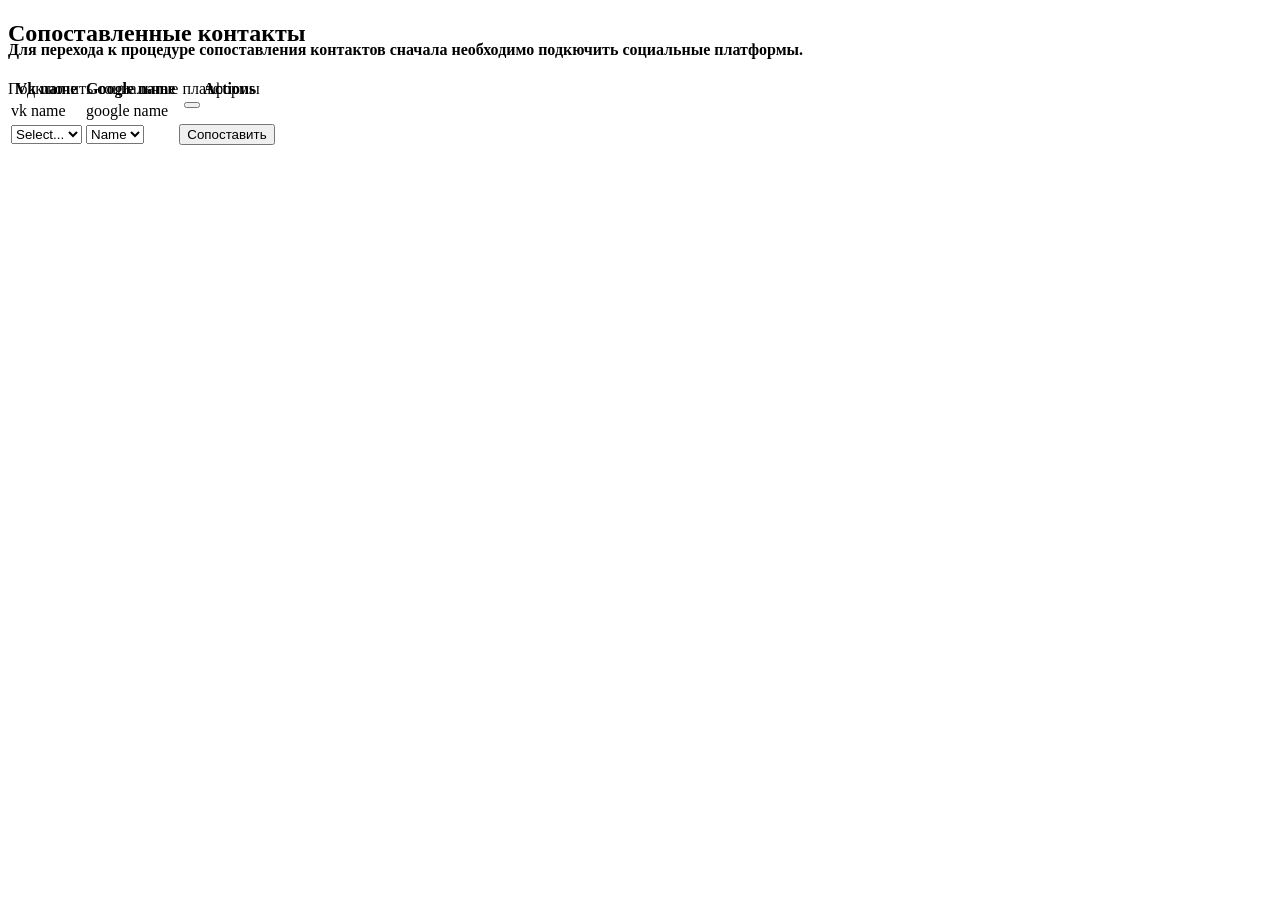
<file: src/main/resources/templates/linkContacts.html>
<!DOCTYPE html>
<html layout:decorator="layouts/layoutDefault" xmlns:th="http://www.thymeleaf.org"
      xmlns:layout="http://www.ultraq.net.nz/thymeleaf/layout">

<head>
    <title>Link contacts</title>
</head>
<body>
<th:block layout:fragment="content">
    <div class="container">
        <th:block th:unless="${platformsConnected}">
            <div style="position: absolute;">
                <h4>Для перехода к процедуре сопоставления контактов сначала необходимо подкючить социальные
                    платформы.</h4>
                <a class="btn btn-primary pull-right" th:href="@{/profile}" type="button" title="Add platform">Подключить
                    социальные платформы</a>
            </div>
        </th:block>
        <th:block th:if="${platformsConnected}">
            <h2 style="margin-bottom: 30px;">Сопоставленные контакты</h2>
            <table class="table table-hover table-bordered" id="linkedProfiles">
                <thead>
                <tr class="info">
                    <th>Vk name</th>
                    <th>Google name</th>
                    <th>Actions</th>
                </tr>
                </thead>
                <tbody>
                <tr th:each="match : ${matchedContactses}">
                    <td th:text="${match.vkName}">vk name</td>
                    <td th:text="${match.googleName}">google name</td>
                    <td style="display: flex; width: 100px; white-space: nowrap;">
                        <button class="btn btn-danger" type="button" title="Delete" style="margin-left: 5px;"
                                th:onclick="'javascript:deleteLink(\'' + ${match.id} + '\');'">
                            <span class="glyphicon glyphicon-trash"></span>
                        </button>
                    </td>
                </tr>
                <tr>
                    <td>
                        <select name="vkId" class="selectpicker" data-live-search="true">
                            <option>Select...</option>
                            <option th:attr="data-thumbnail=${friend.smallPhotoUrl}" th:each="friend : ${vkFriends}"
                                    th:text="${friend.firstName} +${' '} + ${friend.lastName}"
                                    th:value="${friend.userId}">name
                            </option>
                        </select>
                    </td>
                    <td>
                        <select name="googleId" class="selectpicker" data-live-search="true">
                            <option th:each="friend : ${googleFriends}" th:value="${friend.userId}"
                                    th:text="${friend.fullName}">Name
                            </option>
                        </select>
                    </td>
                    <td>
                        <button class="form-control btn btn-success" name="saveMatch" th:onclick="'javascript:addFriendsConnection();'">
                            Сопоставить
                        </button>
                    </td>
                </tr>
                </tbody>
            </table>
        </th:block>
    </div>
</th:block>
<th:block layout:fragment="pageScript">
    <script type="text/javascript" th:src="@{/js/profile.js}"></script>
</th:block>
</body>
</html>
</file>
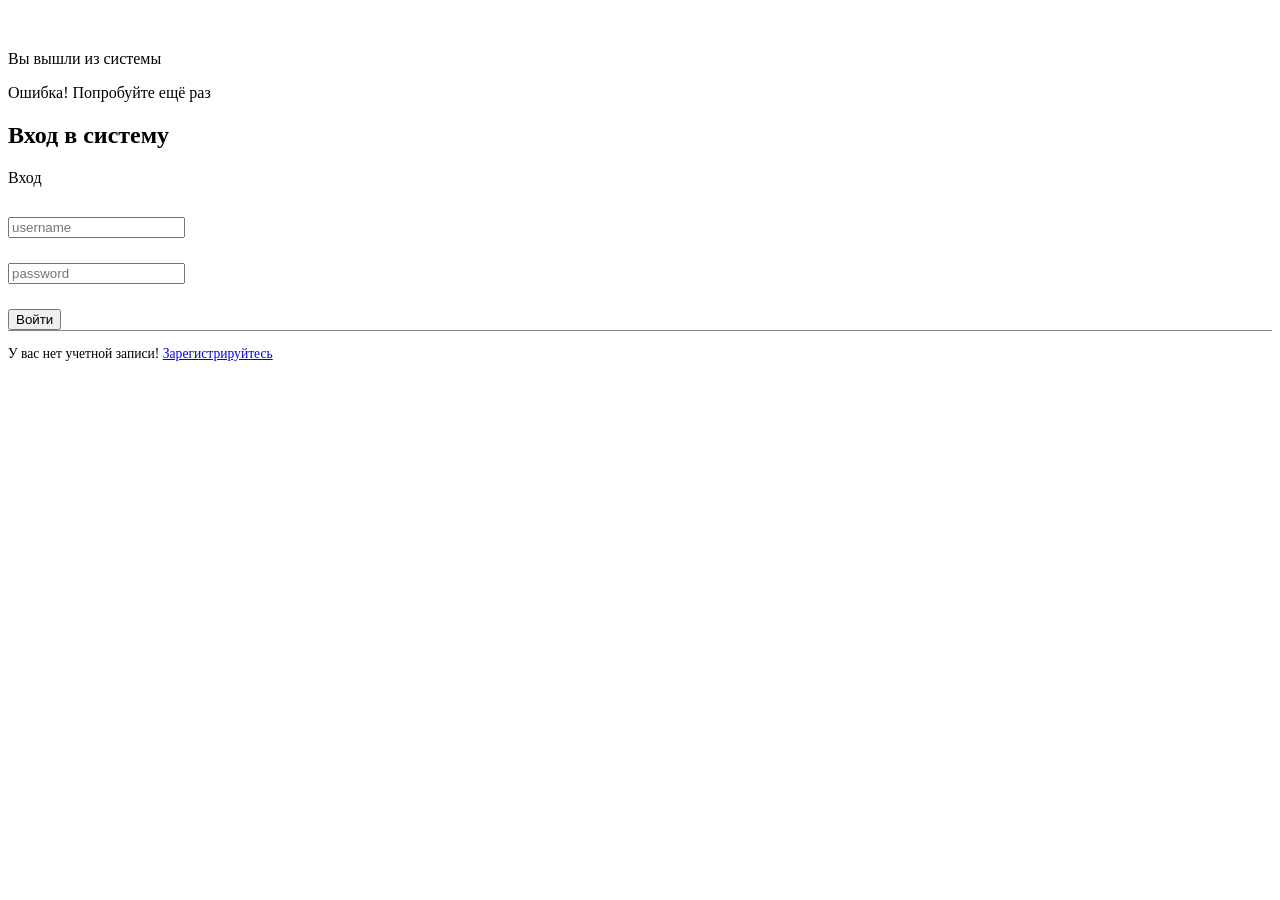
<file: src/main/resources/templates/login.html>
<!DOCTYPE html>
<html layout:decorator="layouts/layoutDefault" xmlns:th="http://www.thymeleaf.org"
      xmlns:layout="http://www.ultraq.net.nz/thymeleaf/layout">
<head>
    <title>Login</title>
</head>
<body onload="document.f.username.focus();">
<th:block layout:fragment="content">
    <div class="container">
        <div id="loginbox" style="margin-top:50px;" class="mainbox col-md-6 col-md-offset-3 col-sm-8 col-sm-offset-2">
            <div class="content">
                <p th:if="${param.logout}" class="alert">Вы вышли из системы</p>

                <p th:if="${param.error}" class="alert alert-error">Ошибка! Попробуйте ещё раз</p>

                <h2>Вход в систему</h2>

                <div class="panel panel-info">
                    <div class="panel-heading">
                        <div class="panel-title">Вход</div>
                    </div>
                    <div style="padding-top:30px" class="panel-body">

                        <div style="display:none" id="login-alert" class="alert alert-danger col-sm-12"></div>

                        <form name="form" id="loginform" th:action="@{/login}" action="/login" method="POST"
                              class="form-horizontal" role="form">
                            <div style="margin-bottom: 25px" class="input-group">
                                <span class="input-group-addon"><i class="fa fa-user"></i></span>
                                <input id="login-username" type="text" class="form-control" name="username" value=""
                                       placeholder="username" required="required"/>
                            </div>

                            <div style="margin-bottom: 25px" class="input-group">
                                <span class="input-group-addon"><i class="fa fa-lock"></i></span>
                                <input id="login-password" type="password" class="form-control" name="password"
                                       placeholder="password" required="required"/>
                            </div>
                            <div style="margin-top:10px" class="form-group">
                                <div class="col-sm-12 controls">
                                    <input type="submit" value="Войти" id="login" class="btn btn-success" required="required"/>
                                </div>
                            </div>

                            <div class="form-group">
                                <div class="col-md-12 control">
                                    <div style="border-top: 1px solid#888; padding-top:15px; font-size:85%">
                                        У вас нет учетной записи!
                                        <a href="#" th:href="@{/user/create}">
                                            Зарегистрируйтесь
                                        </a>
                                    </div>
                                </div>
                            </div>
                        </form>
                    </div>
                </div>
            </div>
        </div>
    </div>
</th:block>
</body>
</html>
</file>
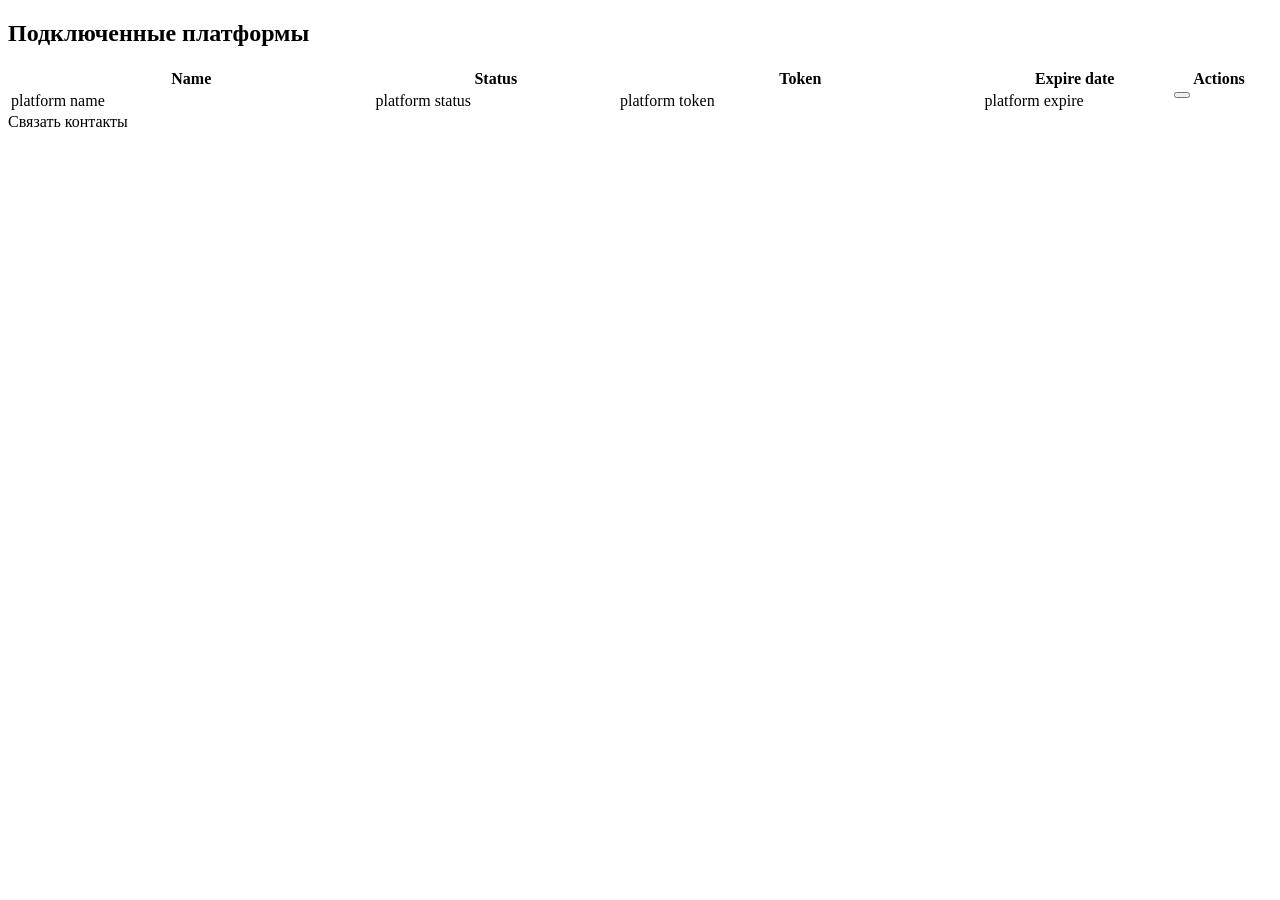
<file: src/main/resources/templates/profile.html>
<!DOCTYPE html>
<html layout:decorator="layouts/layoutDefault" xmlns:th="http://www.thymeleaf.org"
      xmlns:layout="http://www.ultraq.net.nz/thymeleaf/layout">

<head>
    <title>Profile</title>
</head>
<body>
<th:block layout:fragment="content">
    <div class="container">
        <h2>Подключенные платформы</h2>

        <table class="table table-hover table-bordered" id="platforms">
            <thead>
            <tr class="info">
                <th width="30%">Name</th>
                <th width="20%">Status</th>
                <th width="30%">Token</th>
                <th width="15%">Expire date</th>
                <th width="8%">Actions</th>
            </tr>
            </thead>
            <tbody>
            <tr th:each="platform : ${platforms}">
                <td th:text="${platform.key}">platform name</td>
                <td th:text="${platform.value!=null?'Connected':'Not connected'}">platform status</td>
                <td>
                    <div th:text="${platform.value!=null?platform.value.accessToken:'-'}" style="max-width:300px; text-overflow: ellipsis; overflow: hidden;">platform token</div>
                </td>
                <td th:text="${platform.value!=null?#dates.format(platform.value.expiresIn, 'MM/dd/yyyy HH:mm'):'-'}">platform expire</td>
                <td style="display: flex; width: 100px; white-space: nowrap;">
                    <a class="btn btn-primary" type="button" title="Add platform"
                       th:classappend="${platform.value!=null} ? 'disabled' : ''"
                       th:onclick="'javascript:connectNewPlatform(\'' + ${platform.key} + '\');'">
                        <span class="glyphicon glyphicon-plus"></span>
                    </a>
                    <button class="btn btn-danger" type="button" title="Delete" style="margin-left: 5px;"
                            th:classappend="${platform.value==null} ? 'disabled' : ''"
                            th:onclick="'javascript:deletePlatform(\'' + ${platform.key} + '\');'">
                        <span class="glyphicon glyphicon-trash"></span>
                    </button>
                </td>
            </tr>
            </tbody>
        </table>

        <a class="btn btn-primary pull-right" th:href="@{/contacts}" th:classappend="${!platformsConnected}?'disabled'"
           type="button" title="Add platform">Связать контакты</a>

    </div>
</th:block>
<th:block layout:fragment="pageScript">
    <script type="text/javascript" th:src="@{/js/profile.js}"></script>
</th:block>
</body>
</html>
</file>
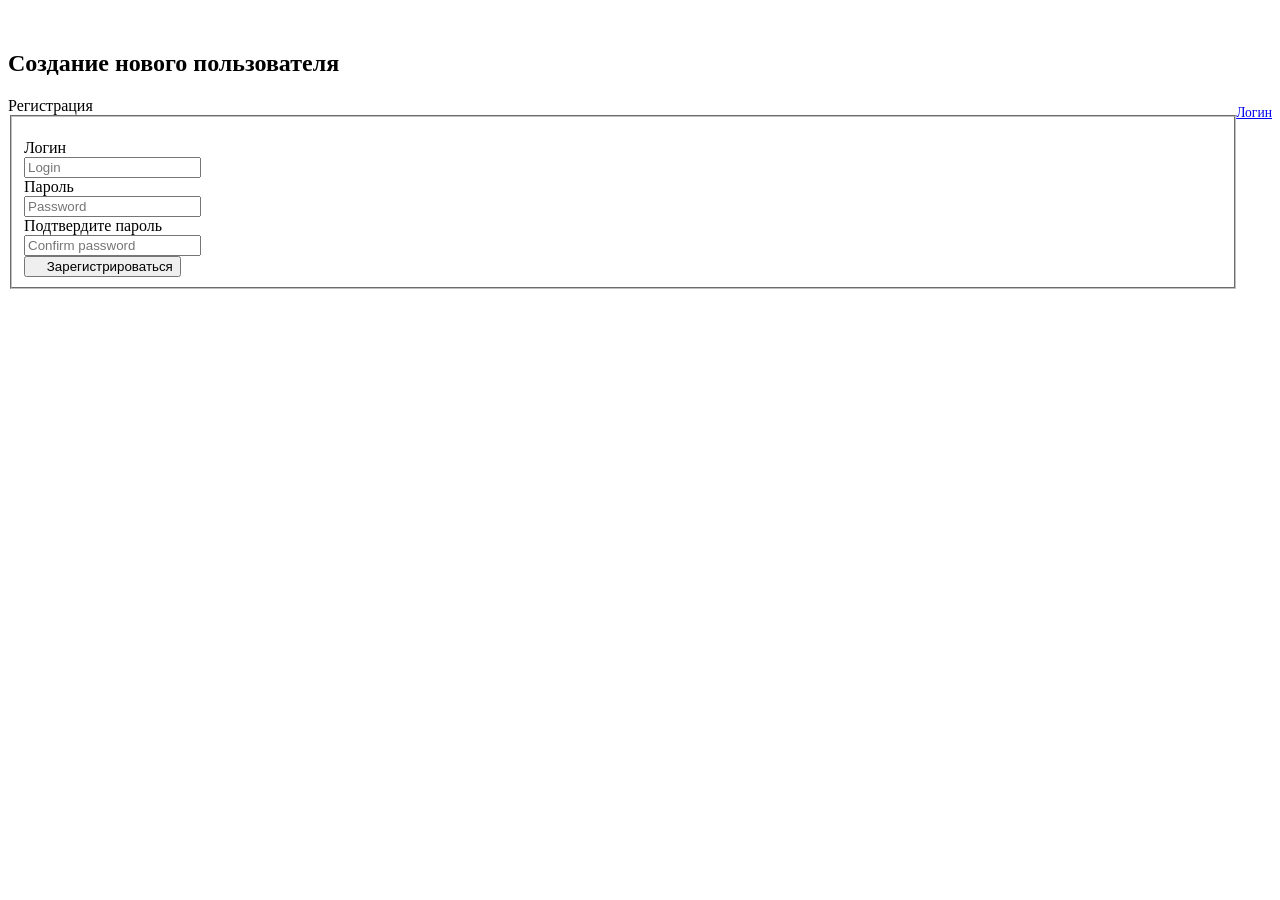
<file: src/main/resources/templates/userCreate.html>
<!DOCTYPE html>
<html layout:decorator="layouts/layoutDefault" xmlns:th="http://www.thymeleaf.org"
      xmlns:layout="http://www.ultraq.net.nz/thymeleaf/layout">
<head>
    <title>Create user</title>
</head>
<body>
<th:block layout:fragment="content">
<div class="container">
    <div id="signupbox" style="margin-top:50px" class="mainbox col-md-6 col-md-offset-3 col-sm-8 col-sm-offset-2">
        <div class="content">

            <h2>Создание нового пользователя</h2>

            <div class="panel panel-info">
                <div class="panel-heading">
                    <div class="panel-title">Регистрация</div>
                    <div style="float:right; font-size: 85%; position: relative; top:-10px"><a id="signinlink" href="#" th:href="@{/login}">Логин</a></div>
                </div>
                <div class="panel-body" >
                    <form name="form" id="signupform" th:action="@{/user/create}" action="/user/create" method="POST"
                          class="form-horizontal" role="form" th:object="${form}" data-toggle="validator">
                        <fieldset>

                            <div class="alert alert-danger" th:if="${#fields.hasErrors('*')}">
                                <p th:each="err : ${#fields.errors('*')}" th:text="${err}"></p>
                            </div>

                            <div id="signupalert" style="display:none" class="alert alert-danger">
                                <p>Error:</p>
                                <span></span>
                            </div>

                            <div class="form-group">
                                <label for="login" class="col-md-3 control-label">Логин</label>
                                <div class="col-md-9">
                                    <input id="login" type="text" class="form-control" name="login" placeholder="Login"
                                           th:field="*{login}" required="required" />
                                </div>
                            </div>

                            <div class="form-group">
                                <label for="password" class="col-md-3 control-label">Пароль</label>
                                <div class="col-md-9">
                                    <input id="password" type="password" class="form-control" name="passwd"
                                           placeholder="Password" th:field="*{password}" required="required" />
                                </div>
                            </div>

                            <div class="form-group">
                                <label for="password-confirm" class="col-md-3 control-label">Подтвердите пароль</label>
                                <div class="col-md-9">
                                    <input id="password-confirm" type="password" class="form-control" name="passwd"
                                           placeholder="Confirm password" th:field="*{passwordRepeated}" required="required" />
                                </div>
                            </div>

                            <div class="form-group">
                                <div class="col-md-offset-3 col-md-9">
                                    <input type="submit" value="    Зарегистрироваться" id="signup" class="btn btn-info"/>
                                </div>
                            </div>
                        </fieldset>
                    </form>
                </div>
            </div>

        </div>
    </div>
</div>
    </th:block>
</body>
</html>
</file>
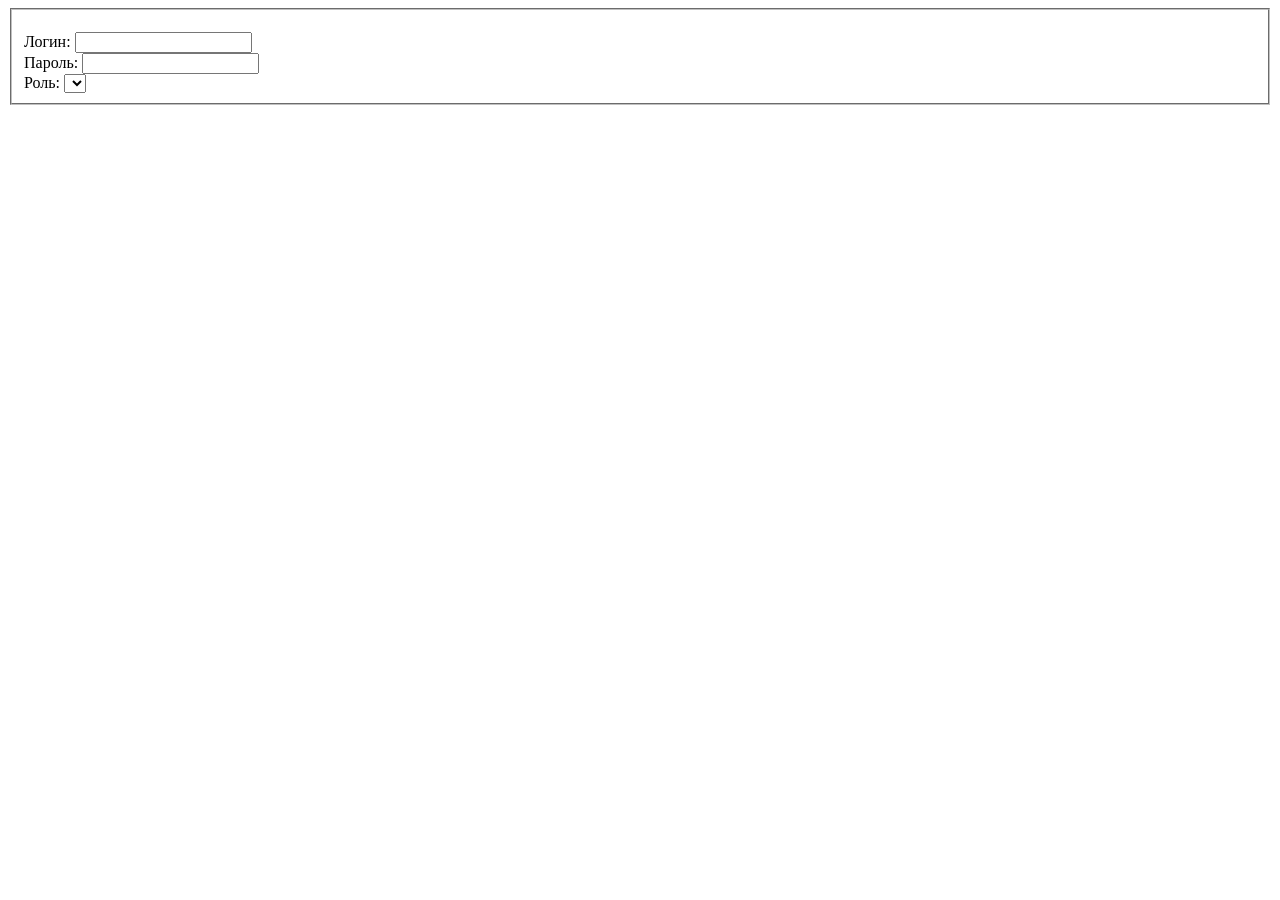
<file: src/main/resources/templates/userForm.html>
<!DOCTYPE html>
<html xmlns:th="http://www.thymeleaf.org">
<head>
    <meta http-equiv="Content-Type" content="text/html; charset=UTF-8"/>
</head>
<body>
<div class="container">
    <div th:fragment="userForm">
        <form id="userForm" th:object="${user}" method="post" data-toggle="validator"
              action="#" th:action="@{/users/save}" class="pure-form pure-form-aligned" role="form">

            <fieldset>
                <div class="alert alert-danger" th:if="${#fields.hasErrors('*')}">
                    <p th:each="err : ${#fields.errors('*')}" th:text="${err}"></p>
                </div>

                <div class="form-group">
                    <label for="login">Логин: </label>
                    <input id="login" type="text" th:field="*{login}" class="form-control" required="required" />
                </div>

                <div class="form-group" th:classappend="${password}">
                    <label for="pwd">Пароль: </label>
                    <input id="pwd" type="text" th:field="*{password}" class="form-control" required="required" />
                </div>

                <div class="form-group">
                    <label for="role">Роль:</label>
                    <select th:field="*{role}" id="role" class="form-control">
                        <option th:each="role : ${T(com.robocontacts.domain.Role).values()}"
                                th:value="${role}" th:text="${role}"/>
                    </select>
                </div>
                <input id="id" type="hidden" th:field="*{id}" class="form-control"/>

            </fieldset>
        </form>
    </div>
</div>
</body>
</html>
</file>
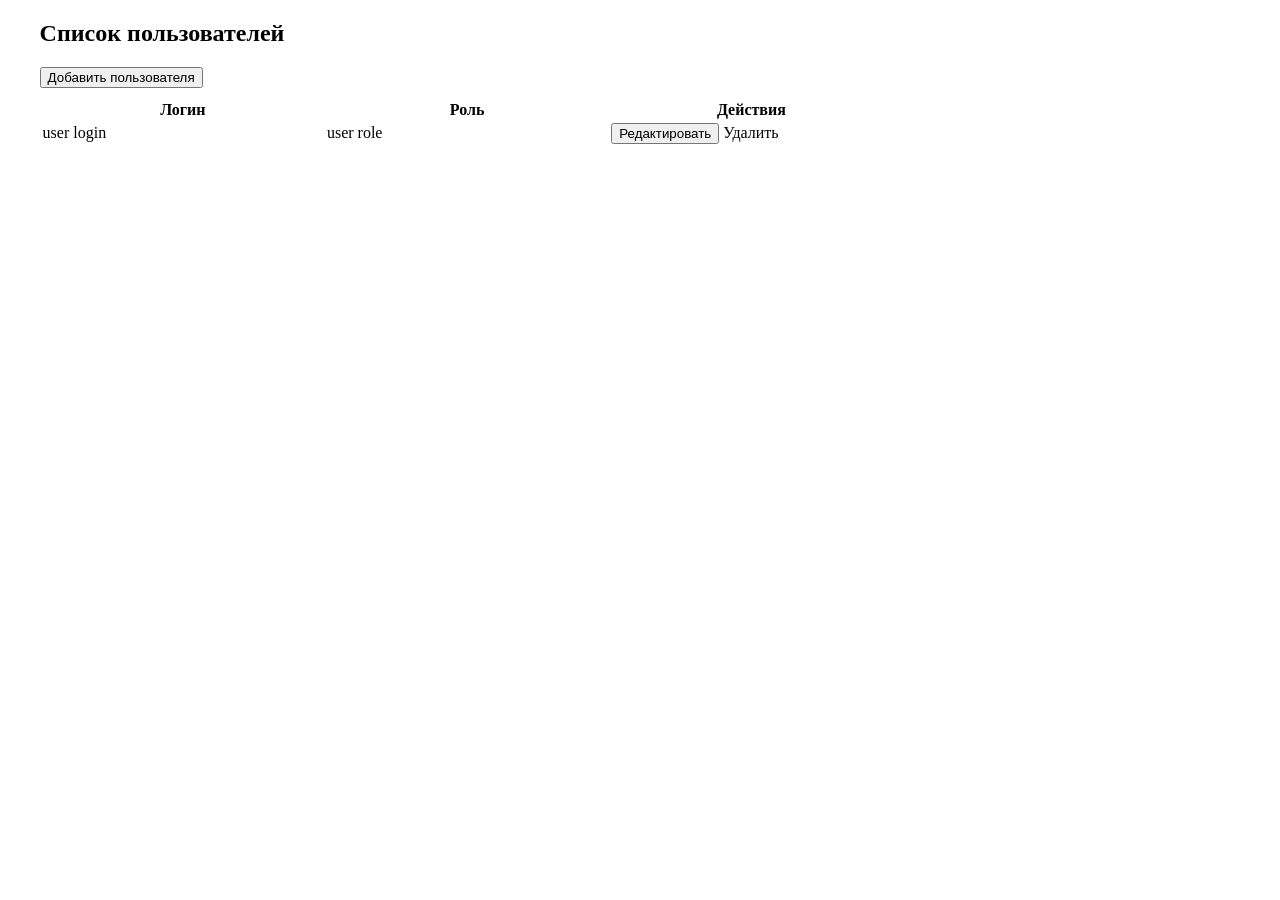
<file: src/main/resources/templates/users.html>
<!DOCTYPE html>
<html layout:decorator="layouts/layoutDefault" xmlns:th="http://www.thymeleaf.org"
      xmlns:layout="http://www.ultraq.net.nz/thymeleaf/layout">
<head>
    <title>Users</title>
</head>
<body>
<th:block layout:fragment="pageScript">

    <div class="container">
        <div style="width: 95%; margin: 0 auto;">
            <div id="
        Dialog" style="display: none;">
                <div th:replace="userForm :: userForm">&nbsp;</div>
            </div>
            <div id="dialog-confirm" title="Delete?" style="display: none;">
                <p><span class="ui-icon ui-icon-alert" style="float:left; margin:0 7px 20px 0; "></span>
                    Delete this user. Are you sure?</p>
            </div>
            <div class="panel panel-primary">
                <div class="panel-heading"><h2>Список пользователей</h2></div>
                <div class="panel-body">
                    <button type="button" class="btn btn-primary" onclick="addUser()" style="margin-bottom: 10px;">
                        <i class="fa fa-plus"></i> Добавить пользователя
                    </button>
                    <br/>
                    <table class="table table-hover table-bordered">
                        <thead>
                        <tr>
                            <th width="20%">Логин</th>
                            <th width="20%">Роль</th>
                            <th width="20%">Действия</th>
                        </tr>
                        </thead>
                        <tbody>
                        <tr th:each="user : ${users}" th:id="'user-' + ${user.id}">
                            <td th:text="${user.login}">user login</td>
                            <td th:text="${user.role}">user role</td>

                            <td>
                                <nobr>
                                    <button class="btn btn-primary"
                                            onclick=""
                                            th:onclick="'javascript:editUser(\'' + ${user.id} + '\');'">
                                        <i class="fa fa-pencil"></i> Редактировать
                                    </button>

                                    <a class="btn btn-primary"
                                       onclick="return confirm('Вы уверены, что хотите удалить выбранного пользователя?');"
                                       th:onclick="'javascript:deleteUser(\'' + ${user.id} + '\');'">
                                        <i class="fa fa-times"></i>Удалить
                                    </a>

                                </nobr>
                            </td>
                        </tr>
                        </tbody>
                    </table>
                </div>
            </div>
        </div>

    </div>
</th:block>
</body>
</html>
</file>
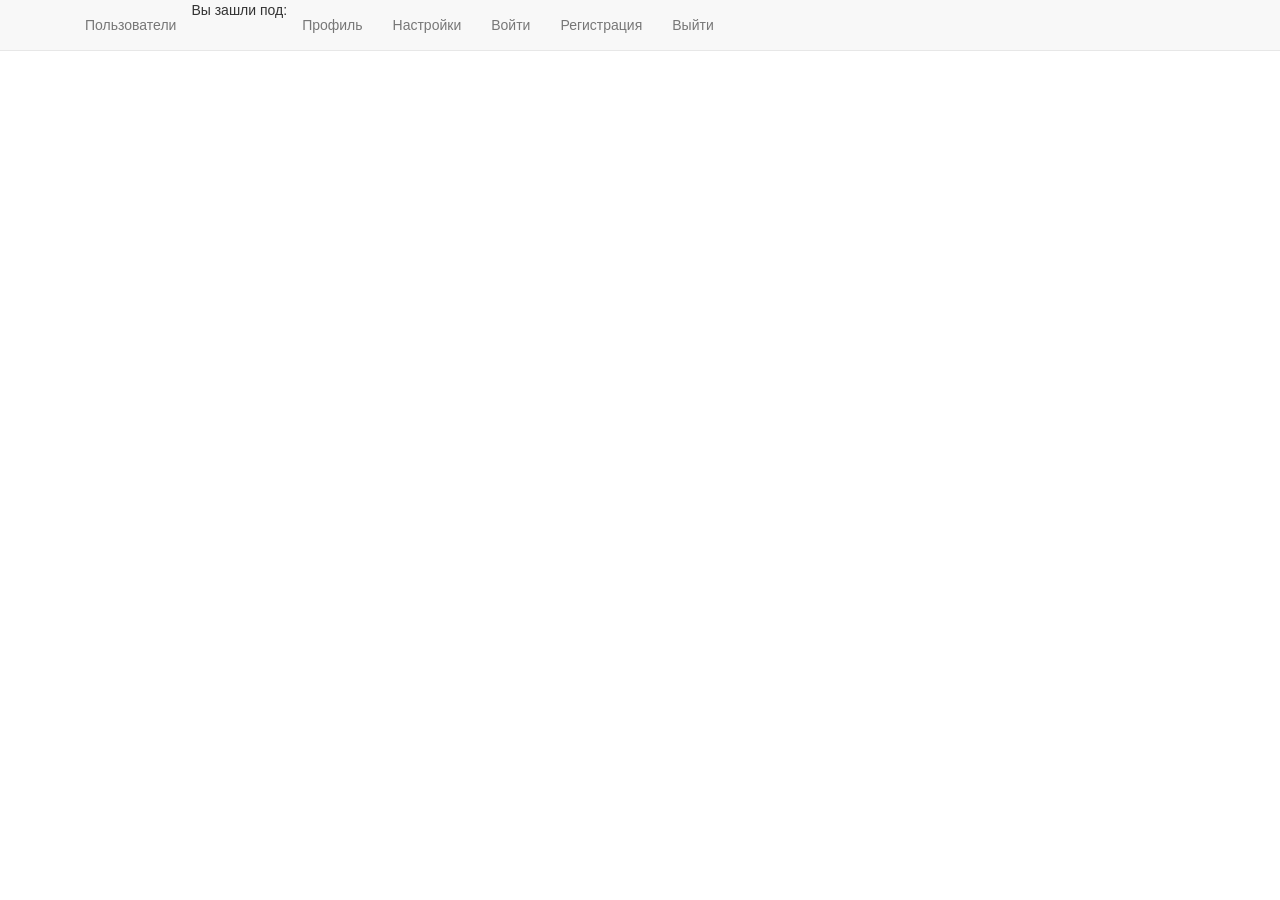
<file: src/main/resources/templates/fragments/header.html>
<!DOCTYPE html>
<html xmlns:th="http://www.thymeleaf.org" xmlns:sec="http://www.w3.org/1999/xhtml">

<head>
    <meta http-equiv="Content-Type" content="text/html; charset=UTF-8" />
    <link href='http://fonts.googleapis.com/css?family=Open+Sans' rel='stylesheet' type='text/css'/>
    <link href="//maxcdn.bootstrapcdn.com/font-awesome/4.2.0/css/font-awesome.min.css" rel="stylesheet"/>
    <link rel="stylesheet" href="https://maxcdn.bootstrapcdn.com/bootstrap/3.3.5/css/bootstrap.min.css"/>
    <script src="https://maxcdn.bootstrapcdn.com/bootstrap/3.3.5/js/bootstrap.min.js"></script>
</head>
<body>

<!-- Navbar -->
<div th:fragment="header">

    <div class="navbar navbar-default navbar-static-top">
        <div class="container">
            <div class="navbar-header">
                <!-- <a class="navbar-brand" href="#" th:href="@{/}"> Language service </a> -->
            </div>
            <div class="collapse navbar-collapse" id="bs-example-navbar-collapse-1">
                <ul class="nav navbar-nav">
                    <li sec:authorize="hasRole('ROLE_ADMIN')"><a th:href="@{/users}" href="/users"> Пользователи </a></li>
                    <li sec:authorize="isAuthenticated()">Вы зашли под: <div sec:authentication="name"></div></li>
                    <li sec:authorize="hasRole('ROLE_USER')"><a th:href="@{/profile}" href="profile"> Профиль </a></li>
                    <li sec:authorize="hasRole('ROLE_USER')"><a th:href="@{/settings}" href="settings"> Настройки </a></li>
                    <li sec:authorize="isAnonymous()"><a th:href="@{/login}" href="login"> Войти </a></li>
                    <li sec:authorize="isAnonymous()"><a th:href="@{/user/create}" href="/user/create"> Регистрация </a></li>
                    <li sec:authorize="isAuthenticated()"><a th:href="@{/logout}" href="logout"> Выйти </a></li>
                </ul>
            </div>
        </div>
    </div>
</div>
</body>
</html>
</file>
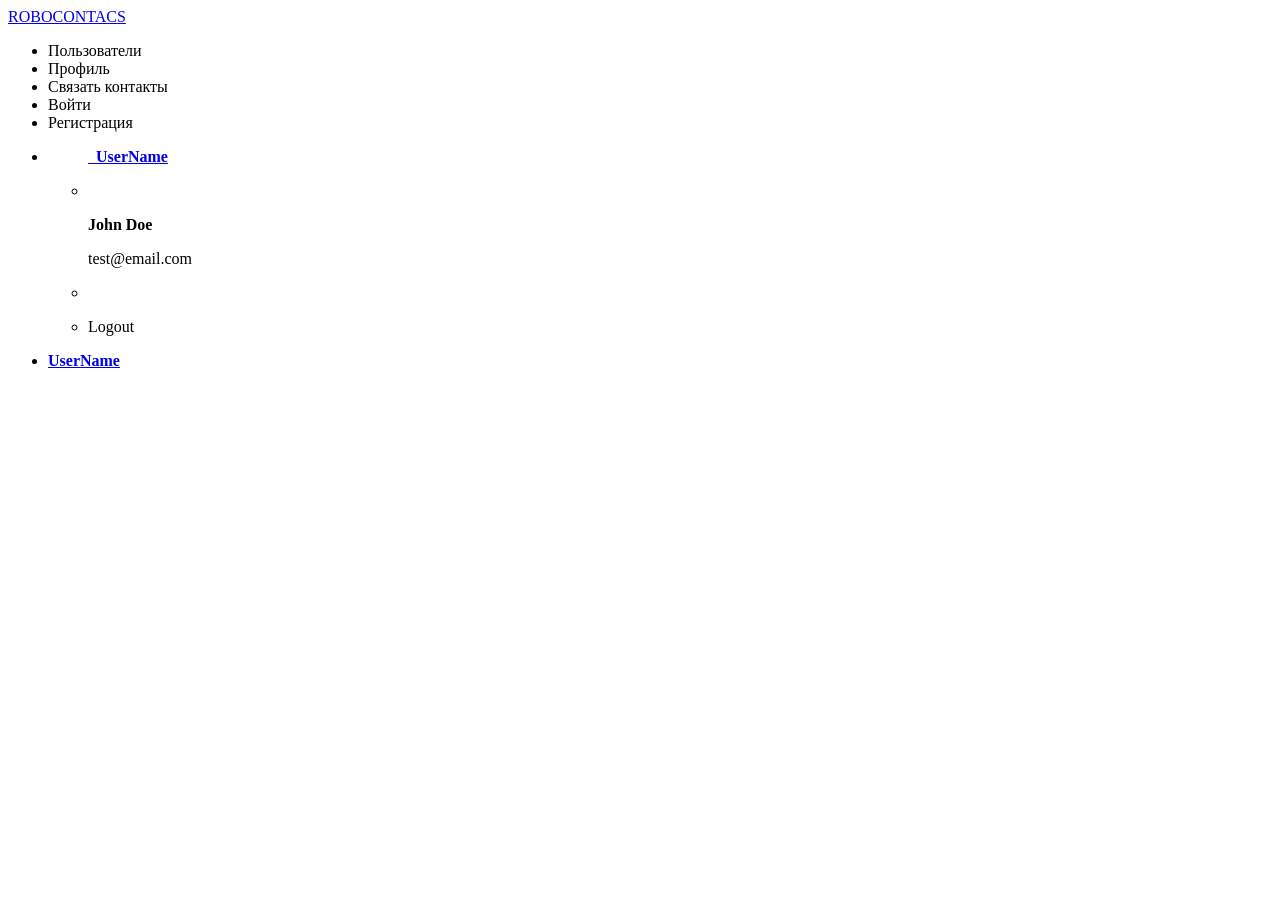
<file: src/main/resources/templates/fragments/navigation.html>
<!DOCTYPE html>
<html xmlns:th="http://www.thymeleaf.org" xmlns:sec="http://www.thymeleaf.org/extras/spring-security">
<head>
</head>
<body>
<!-- Navbar -->
<div class="navigation" id="navigation" th:fragment="navigation">
    <div class="navbar navbar-default navbar-static-top">
        <div class="container">
            <div class="navbar-header">
                <a class="navbar-brand" href="#" th:href="@{/}"> ROBOCONTACS </a>
            </div>
            <div class="collapse navbar-collapse" id="bs-example-navbar-collapse-1">
                <ul class="nav navbar-nav">
                    <li sec:authorize="hasRole('ROLE_ADMIN')"><a th:href="@{/users}"> Пользователи </a></li>
                    <li sec:authorize="hasRole('ROLE_USER')"><a th:href="@{/profile}"> Профиль </a></li>
                    <li sec:authorize="hasRole('ROLE_USER')"><a th:href="@{/contacts}"> Связать контакты </a></li>
                    <li sec:authorize="isAnonymous()"><a th:href="@{/login}"> Войти </a></li>
                    <li sec:authorize="isAnonymous()"><a th:href="@{/user/create}"> Регистрация </a></li>
                </ul>
                <th:block th:if="${currentUser != null}">
                    <th:block th:if="${currentUser.userInfo!=null}">
                        <ul class="nav navbar-nav navbar-right">
                            <li class="dropdown">
                                <a href="#" class="dropdown-toggle" data-toggle="dropdown" style="padding: 15px 40px">
                                    <span class="glyphicon glyphicon-user"></span> 
                                    <strong th:text="${currentUser.userInfo.firstName}">UserName</strong>
                                    <span class="glyphicon glyphicon-chevron-down"></span>
                                </a>
                                <ul class="dropdown-menu">
                                    <li>
                                        <div class="navbar-login">
                                            <div class="row">
                                                <div class="col-lg-8">
                                                    <p class="text-center">
                                                        <img style="border-radius: 14px;" th:src="@{${currentUser.userInfo.smallPhotoUrl}}"/>
                                                    </p>
                                                </div>
                                                <div class="col-lg-12" style="text-align: left">
                                                    <p class="text-center">
                                                        <strong th:text="${currentUser.userInfo.firstName+' '+currentUser.userInfo.lastName}">John Doe</strong>
                                                    </p>
                                                    <p class="text-center small">test@email.com</p>
                                                </div>
                                            </div>
                                        </div>
                                    </li>
                                    <li class="divider"></li>
                                    <li>
                                        <div class="navbar-login navbar-login-session">
                                            <div class="row">
                                                <div class="col-lg-12">
                                                    <p>
                                                        <a th:href="@{/logout}" class="btn btn-danger btn-block">Logout</a>
                                                    </p>
                                                </div>
                                            </div>
                                        </div>
                                    </li>
                                </ul>
                            </li>
                        </ul>
                    </th:block>
                    <th:block th:if="${currentUser.userInfo==null}">
                        <ul class="nav navbar-nav navbar-right">
                            <li class="dropdown">
                                <a href="#" class="dropdown-toggle">
                                    <strong th:text="${currentUser.login}">UserName</strong>
                                </a>
                            </li>
                        </ul>
                    </th:block>
                </th:block>
            </div>
        </div>
    </div>
</div>
</body>
</html>
</file>
